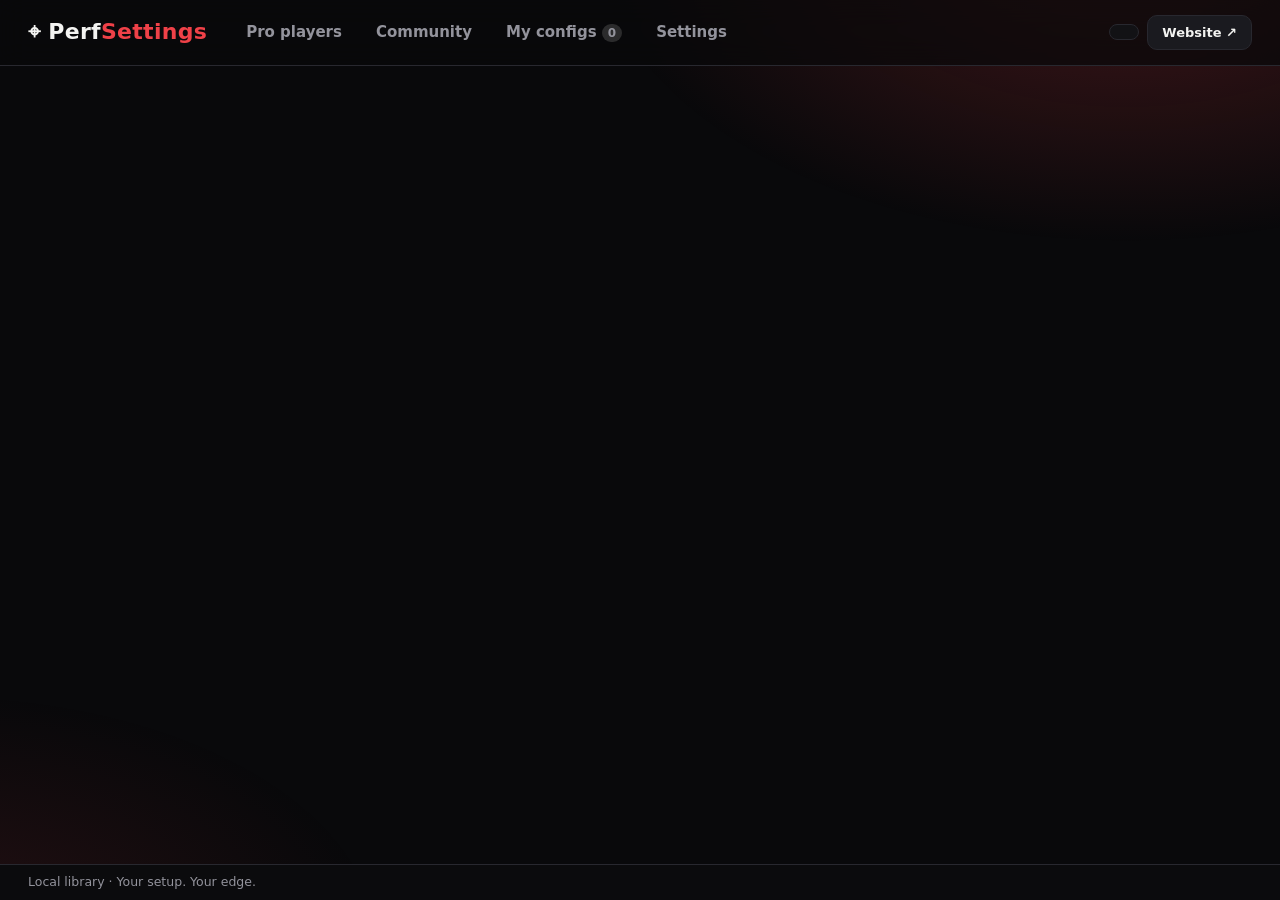
<file: desktop/ui/index.html>
<!doctype html>
<html lang="en">
<head>
<meta charset="utf-8">
<meta name="viewport" content="width=device-width, initial-scale=1">
<title>PerfSettings</title>
<link rel="stylesheet" href="style.css">
</head>
<body>
<div class="bg" aria-hidden="true"></div>
<header id="top">
  <a class="logo" data-act="nav" data-tab="pro" href="#">⌖ Perf<b>Settings</b></a>
  <nav id="nav" aria-label="Main">
    <button data-act="nav" data-tab="pro">Pro players</button>
    <button data-act="nav" data-tab="community">Community</button>
    <button data-act="nav" data-tab="library">My configs <span id="count" class="badge">0</span></button>
    <button data-act="nav" data-tab="settings">Settings</button>
  </nav>
  <div class="right">
    <button class="chip" data-act="games" id="games" title="Change games"></button>
    <button class="ghost small" data-act="site">Website ↗</button>
  </div>
</header>
<main id="main" tabindex="-1"></main>
<footer id="foot"><span id="status">Local library · Your setup. Your edge.</span><span id="ver"></span></footer>
<div id="toasts" aria-live="polite"></div>
<div id="modal" hidden></div>
<script src="app.js"></script>
</body>
</html>
</file>
<file: desktop/ui/style.css>
:root{--bg:#09090b;--panel:#121215;--panel2:#1a1a1f;--line:#28282f;--text:#f3f3f1;--mute:#93939c;--red:#ef4148;--red2:#ff5a60;--redd:#8f1218;--ok:#6fcf97;
--font:"Segoe UI Variable","Segoe UI",system-ui,sans-serif;--disp:"Bahnschrift SemiCondensed","Bahnschrift","Arial Narrow",var(--font)}
*{box-sizing:border-box}
html,body{height:100%;margin:0}
body{background:var(--bg);color:var(--text);font:400 15px/1.5 var(--font);display:flex;flex-direction:column;overflow:hidden;user-select:none}
.bg{position:fixed;inset:0;z-index:-1;background:radial-gradient(ellipse 60% 50% at 88% -8%,rgba(239,65,72,.26),transparent 70%),radial-gradient(ellipse 50% 40% at -5% 105%,rgba(239,65,72,.12),transparent 70%);animation:drift 18s ease-in-out infinite alternate}
@keyframes drift{to{transform:translate(-2%,2%) scale(1.06)}}
[data-reduce] *{animation:none!important;transition:none!important}
pre,input,textarea,.sel{user-select:text}
a{color:inherit;text-decoration:none}
button{font:inherit;color:inherit;cursor:pointer;border:0;background:none}
button:focus-visible,input:focus-visible,textarea:focus-visible,[tabindex]:focus-visible{outline:2px solid var(--red2);outline-offset:2px}
header{display:flex;align-items:center;gap:24px;padding:12px 28px;border-bottom:1px solid var(--line);background:rgba(9,9,11,.72);backdrop-filter:blur(14px);flex:none}
.logo{font:800 22px/1 var(--disp);letter-spacing:.3px}
.logo b{color:var(--red)}
nav{display:flex;gap:4px;margin-right:auto}
nav button{padding:9px 15px;border-radius:999px;color:var(--mute);font-weight:600;transition:.15s}
nav button:hover{color:var(--text);background:var(--panel2)}
nav button[aria-current=page]{color:#fff;background:var(--red)}
.badge{display:inline-block;min-width:20px;padding:0 6px;border-radius:99px;background:rgba(255,255,255,.14);font-size:12px;text-align:center}
.right{display:flex;gap:8px;align-items:center}
.chip{padding:7px 14px;border-radius:999px;border:1px solid var(--line);background:var(--panel);color:var(--mute);font-size:13px;font-weight:600}
.chip:hover{border-color:var(--red);color:var(--text)}
main{flex:1;overflow-y:auto;padding:0 28px;outline:0}
main::-webkit-scrollbar{width:10px}main::-webkit-scrollbar-thumb{background:var(--line);border-radius:9px}
.page{max-width:1120px;margin:0 auto;padding:30px 0 56px;animation:in .28s ease-out}
@keyframes in{from{opacity:0;transform:translateY(10px)}}
footer{display:flex;justify-content:space-between;gap:16px;padding:8px 28px;border-top:1px solid var(--line);background:#0b0b0d;color:var(--mute);font-size:12.5px;flex:none}
.btn{display:inline-flex;align-items:center;justify-content:center;gap:8px;padding:11px 20px;border-radius:10px;background:var(--red);color:#fff;font-weight:700;transition:.15s}
.btn:hover{background:var(--red2);transform:translateY(-1px)}
.btn:disabled{opacity:.5;pointer-events:none}
.ghost{padding:11px 18px;border-radius:10px;background:var(--panel2);border:1px solid var(--line);font-weight:600;transition:.15s}
.ghost:hover{border-color:var(--red)}
.ghost.small{padding:7px 14px;font-size:13px}
.ghost.danger:hover{background:var(--redd)}
.kicker{margin:0;color:var(--red);font:700 12px/1 var(--font);letter-spacing:.14em;text-transform:uppercase}
h1{font:800 clamp(34px,5vw,56px)/1 var(--disp);margin:12px 0 10px;letter-spacing:-.3px}
h2{font:700 24px/1.2 var(--disp);margin:0}
h3{margin:0;font-size:17px}
.sub{color:var(--mute);margin:0 0 24px;max-width:62ch}
.card{background:linear-gradient(180deg,var(--panel2),var(--panel));border:1px solid var(--line);border-radius:16px;padding:22px}
.row{display:flex;align-items:center;gap:12px;flex-wrap:wrap}
.spread{justify-content:space-between}
.grow{flex:1;min-width:0}
.mt{margin-top:18px}.mt2{margin-top:30px}
.hero{display:grid;grid-template-columns:1.2fr .8fr;gap:32px;align-items:center;padding:26px 34px;border-radius:22px;border:1px solid #3a1d20;background:linear-gradient(135deg,#1c1214,#111113 70%)}
.hero h1{font-size:clamp(40px,6vw,68px);text-transform:uppercase}
.hero h1 em{font-style:normal;color:var(--red)}
.scope{position:relative;aspect-ratio:1;background:radial-gradient(circle,rgba(239,65,72,.2),transparent 65%),linear-gradient(var(--line) 1px,transparent 1px) 0 0/10% 10%,linear-gradient(90deg,var(--line) 1px,transparent 1px) 0 0/10% 10%,#0a0a0c;border:1px solid var(--line);border-radius:14px;overflow:hidden}
.scope.light{background:linear-gradient(#a9aea5 1px,transparent 1px) 0 0/10% 10%,linear-gradient(90deg,#a9aea5 1px,transparent 1px) 0 0/10% 10%,#b8bdb4}
.scope svg{display:block;width:100%;height:100%}
.search{width:100%;padding:13px 16px;border-radius:12px;border:1px solid var(--line);background:var(--panel);color:var(--text);font:inherit}
.search:focus{border-color:var(--red);outline:0}
.grid3{display:grid;grid-template-columns:repeat(auto-fill,minmax(310px,1fr));gap:16px}
.pcard{padding:0;overflow:hidden;transition:.18s;text-align:left;display:block;width:100%}
.pcard:hover{transform:translateY(-3px);border-color:var(--red)}
.pcard .top{padding:20px 20px 16px;border-bottom:1px solid var(--line);position:relative}
.pcard .role{font:700 11px/1 var(--font);letter-spacing:.14em;text-transform:uppercase}
.pcard .nick{font:800 40px/1 var(--disp);margin:10px 0 4px}
.pcard .team{color:var(--mute)}
.mini{display:grid;grid-template-columns:repeat(3,1fr);padding:16px 20px}
.mini small,.stat small{display:block;color:var(--mute);font-size:12px}
.mini b{font:700 20px/1.3 var(--disp)}
.av{width:92px;height:92px;border-radius:50%;display:grid;place-items:center;font:800 36px/1 var(--disp);background:linear-gradient(135deg,var(--red),#4a0a0e);flex:none;box-shadow:0 0 0 4px var(--panel2)}
.stats{display:grid;grid-template-columns:repeat(4,1fr);gap:10px}
.stat{padding:12px 14px;border-radius:10px;background:var(--panel2);border:1px solid var(--line)}
.stat b{font-weight:700;overflow-wrap:anywhere}
.sec{margin-top:18px}
.sec h2::before{content:"";display:inline-block;width:6px;height:.8em;margin-right:10px;background:var(--red);transform:skewX(-14deg)}
.sec .head{margin-bottom:14px}
.pills{display:flex;gap:8px;flex-wrap:wrap;margin:18px 0 4px}
.pills button{padding:8px 15px;border-radius:99px;border:1px solid var(--line);background:var(--panel);font-weight:600;font-size:13px;color:var(--mute)}
.pills button:hover{color:var(--text);border-color:var(--red)}
.lab{display:grid;grid-template-columns:260px 1fr;gap:20px;margin-bottom:16px}
.lab input[type=range]{accent-color:var(--red);width:100%}
pre.code{margin:0;padding:16px 18px;background:#0c0c0e;border:1px solid var(--line);border-left:3px solid var(--red);border-radius:10px;font:13px/1.65 Consolas,"Cascadia Mono",monospace;overflow:auto;max-height:420px;color:#d4d4da;white-space:pre-wrap}
pre .c{color:#7a7f8a}
textarea.code{width:100%;min-height:340px;resize:vertical;padding:16px 18px;background:#0c0c0e;border:1px solid var(--line);border-radius:10px;color:#d4d4da;font:13px/1.65 Consolas,monospace}
.note{padding:14px 18px;border-radius:12px;background:#231517;border:1px solid #432226;color:#e6b4b7;font-size:14px}
.metrics{display:grid;grid-template-columns:repeat(3,1fr);gap:14px;margin-bottom:20px}
.metrics b{display:block;font:800 28px/1.2 var(--disp);margin-top:6px}
.metrics small{color:var(--mute);letter-spacing:.1em;font-size:11px;font-weight:700;text-transform:uppercase}
.item{display:flex;align-items:center;gap:16px;padding:16px 18px;margin-bottom:10px;width:100%;text-align:left;border-radius:14px;background:var(--panel);border:1px solid var(--line);transition:.15s}
.item:hover{border-color:var(--red);background:var(--panel2)}
.item .ic{font:800 22px/1 var(--disp);color:var(--red)}
.item small{color:var(--mute)}
.empty{text-align:center;padding:48px 20px}
.empty h2{margin-bottom:8px}
label.f{display:block;margin-top:16px;color:var(--mute);font-size:13px;font-weight:600}
label.f input{display:block;width:100%;margin-top:6px;padding:12px 14px;border-radius:10px;border:1px solid var(--line);background:var(--bg);color:var(--text);font:inherit}
label.f input:focus{border-color:var(--red);outline:0}
.gamecard{display:flex;align-items:center;gap:18px;padding:20px;margin-bottom:14px;border-radius:16px;border:1px solid var(--line);background:var(--panel);width:100%;text-align:left;transition:.15s}
.gamecard[aria-pressed=true]{border-color:var(--red);background:linear-gradient(90deg,#231416,var(--panel))}
.gamecard .mk{width:68px;height:68px;border-radius:50%;display:grid;place-items:center;background:var(--panel2);border:2px solid var(--line);font:800 20px var(--disp);flex:none}
.gamecard[aria-pressed=true] .mk{border-color:var(--red)}
.gamecard .tag{font:700 11px/1 var(--font);letter-spacing:.14em;color:var(--red2)}
.gamecard h3{font:700 22px/1.3 var(--disp)}
.gamecard p{margin:0;color:var(--mute);font-size:14px}
.tick{margin-left:auto;font-weight:700;color:var(--mute)}
[aria-pressed=true] .tick{color:var(--red2)}
.sw{display:flex;align-items:center;gap:12px;padding:6px 0;font-weight:600;cursor:pointer}
.sw input{appearance:none;width:42px;height:24px;border-radius:99px;background:var(--line);position:relative;transition:.2s;cursor:pointer;flex:none}
.sw input::after{content:"";position:absolute;top:3px;left:3px;width:18px;height:18px;border-radius:50%;background:#fff;transition:.2s}
.sw input:checked{background:var(--red)}.sw input:checked::after{left:21px}
.path{display:flex;gap:10px;margin-top:12px}
.path input{flex:1;padding:12px 14px;border-radius:10px;border:1px solid var(--line);background:var(--bg);color:var(--text);font:inherit;min-width:0}
.ok{color:var(--ok)}
#toasts{position:fixed;right:24px;top:76px;display:grid;gap:8px;z-index:20}
.toast{padding:12px 18px;border-radius:12px;background:#f3f3f1;color:#111;font-weight:600;border-left:5px solid var(--ok);box-shadow:0 10px 30px rgba(0,0,0,.5);animation:in .2s;max-width:420px}
.toast.err{border-left-color:var(--red)}
#modal{position:fixed;inset:0;background:rgba(0,0,0,.66);display:grid;place-items:center;z-index:30;backdrop-filter:blur(3px)}
#modal[hidden]{display:none}
.dlg{width:min(460px,90vw);padding:26px;border-radius:18px;background:var(--panel2);border:1px solid var(--line);animation:in .2s}
.dlg p{color:var(--mute);margin:10px 0 22px;white-space:pre-line}
.dlg .row{justify-content:flex-end}
@media (max-width:900px){.hero,.lab{grid-template-columns:1fr}.stats{grid-template-columns:repeat(2,1fr)}.metrics{grid-template-columns:1fr}header{flex-wrap:wrap}}
body.intro header nav,body.intro .right,body.intro footer>#ver{visibility:hidden}
.muted{color:var(--mute)}
.hero .scope{max-width:290px;justify-self:end;width:100%}
</file>
